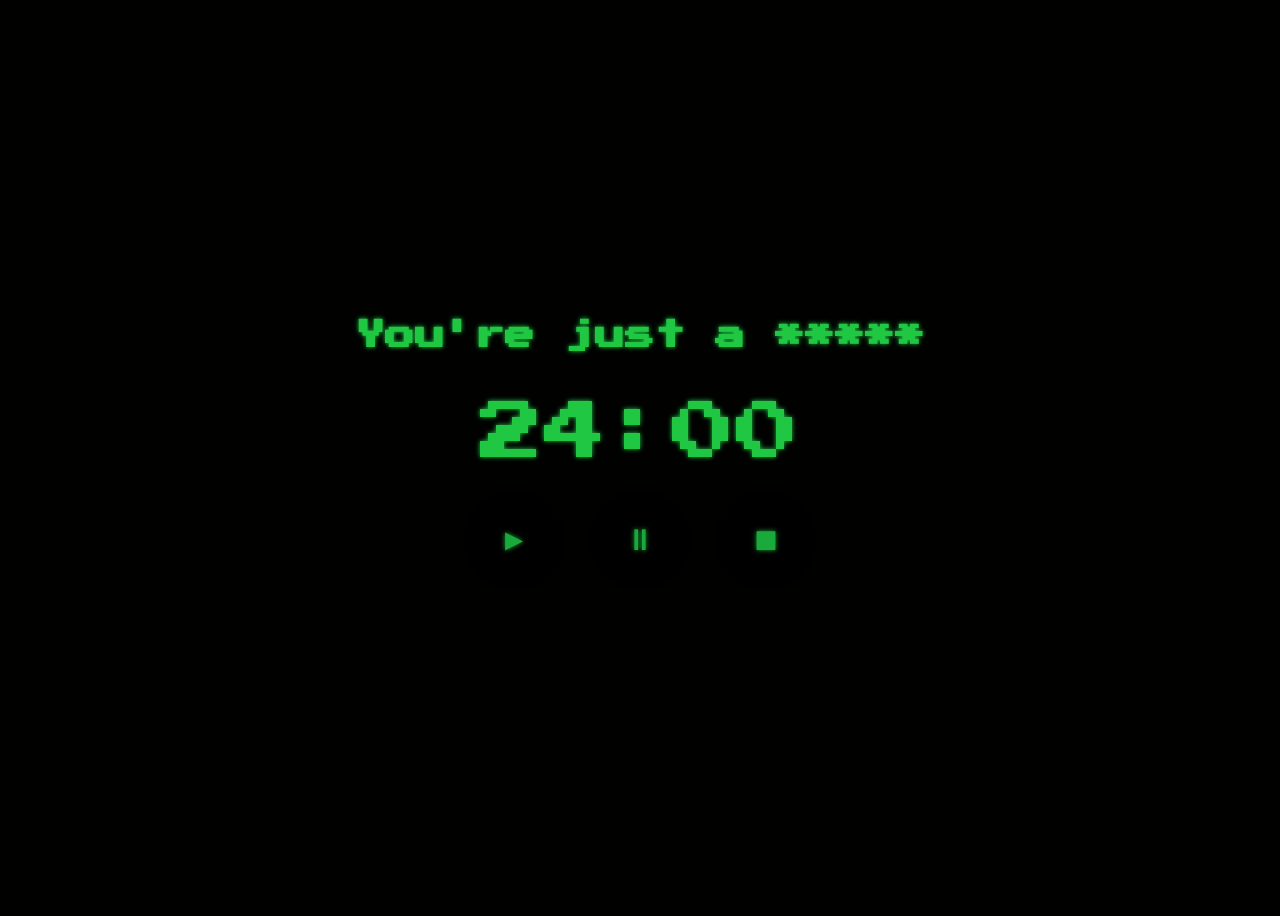
<file: index.html>
<!DOCTYPE html>
<!-- set language -->
<html lang="uk">
<head>
    <meta charset="UTF-8">
    <!-- set site title -->
    <title>Pomodoro Timer</title>
    <!-- connect to style -->
    <link rel="stylesheet" href="style.css">
    <!-- set the unique font-->
    <link href="https://fonts.googleapis.com/css2?family=Press+Start+2P&display=swap" rel="stylesheet">

</head>
<body>
<!-- add container class-->
<div class="container">
    <!-- delete?-->
    <h2 id="quote"></h2>

    <script>
    <!-- add quotes-->
    const quotes = [
        "Stay hard!",
        "STAY ******* HARD!",
        "Who's gonna carry the boats?  ...and the logs?",
        "You're gonna do it",
        "You don't know me son!",
        "You're just a *****",
        "This is your new normal",
        "Absolute savage",
        "It *****...It just ******* *****",
        "Take their ******* souls",
        "I wish the water was cold",
        "Stop when you're done",
        "You really are a *****",
        "Do some ******* ****",
        "Don't stop when you're tired",
        "You don't know ****",
        "Talk less, do more"
        ];
    <!-- randomize quotes -->
    function newQuote() {
        const random = Math.floor(Math.random() * quotes.length);
        document.getElementById("quote").innerText = quotes[random];
        console.log("It changed", quotes[random]);
    }

    newQuote();
    <!-- set time interval -->
    setInterval(newQuote, 300000);
    </script>
    <!-- add timer id-->
    <div id="timer">25:00</div>
    <!-- start, pause, reset buttons -->
    <div class="buttons">
        <button id="start" style="font-size: 30px; padding: 10px 20px; cursor: pointer;">►</button>
        <button id="pause" style="font-size: 30px; padding: 10px 20px; cursor: pointer;">⏸︎</button>
        <button id="reset" style="font-size: 30px; padding: 10px 20px; cursor: pointer;">⏹︎</button>
    </div>
</div>
<!-- connect to js-->
<script src="script.js"></script>
</body>
</html>
</file>
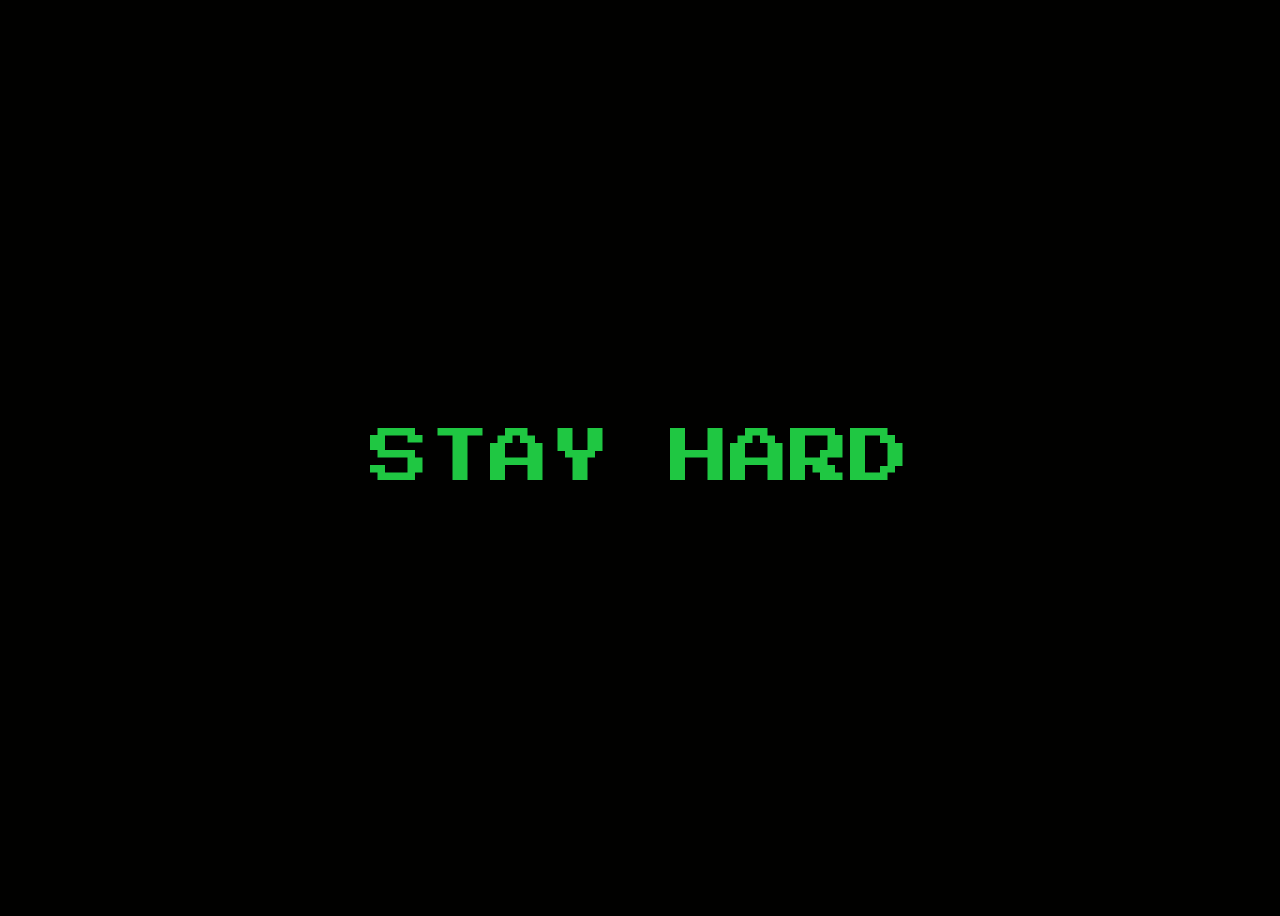
<file: homepage.html>
<!DOCTYPE html>
<!-- set language -->
<html lang="uk">
<head>
    <meta charset="UTF-8">
    <!-- set site title -->
    <title>Pomodoro Timer</title>
    <!-- connect to style -->
    <link rel="stylesheet" href="style.css">
    <!-- set the unique font-->
    <link href="https://fonts.googleapis.com/css2?family=Press+Start+2P&display=swap" rel="stylesheet">

</head>
<body>
    <div class="go">
        <a href="timer.html" style="color:#1FC742; text-decoration: none; font-size: 60px;">STAY HARD</a>
    </div>
</body>
</file>
<file: style.css>
/* set style */
body {
    font-family: "Press Start 2P", monospace;
    background: #010100;
    
    height: 100vh;
    display: flex;
    justify-content: center;
    align-items: center;
    
    filter: blur(0.5px);
}

/* set container style*/
.container {
    text-align: center;
}

/* set timer style */
#timer {
    font-size: 64px;
    margin: 20px 0;
    color: #1FC742;
    text-shadow: 0 0 5px #1FC742;
}

/*set button style */
button {
    width: 100px;
    height: 100px;
    border: none;
    border-color:#000;
    border-radius: 50%;
    border-width: 10px;
    background-color: #000;
    color: #1AA93B;
    padding: 10px 20px;
    font-size: 16px;
    margin: 5px;
    cursor: pointer;
    text-shadow: 0 0 5px #1AA93B;
    filter: blur(0.5px);
}

/* set quotes style */
#quote {
    font-size: 30px;
    max-width: 700px;
    transform: translateY(-25px);
    color: #1FC742;
    text-shadow: 0 0 5px #1FC742;
}
</file>
